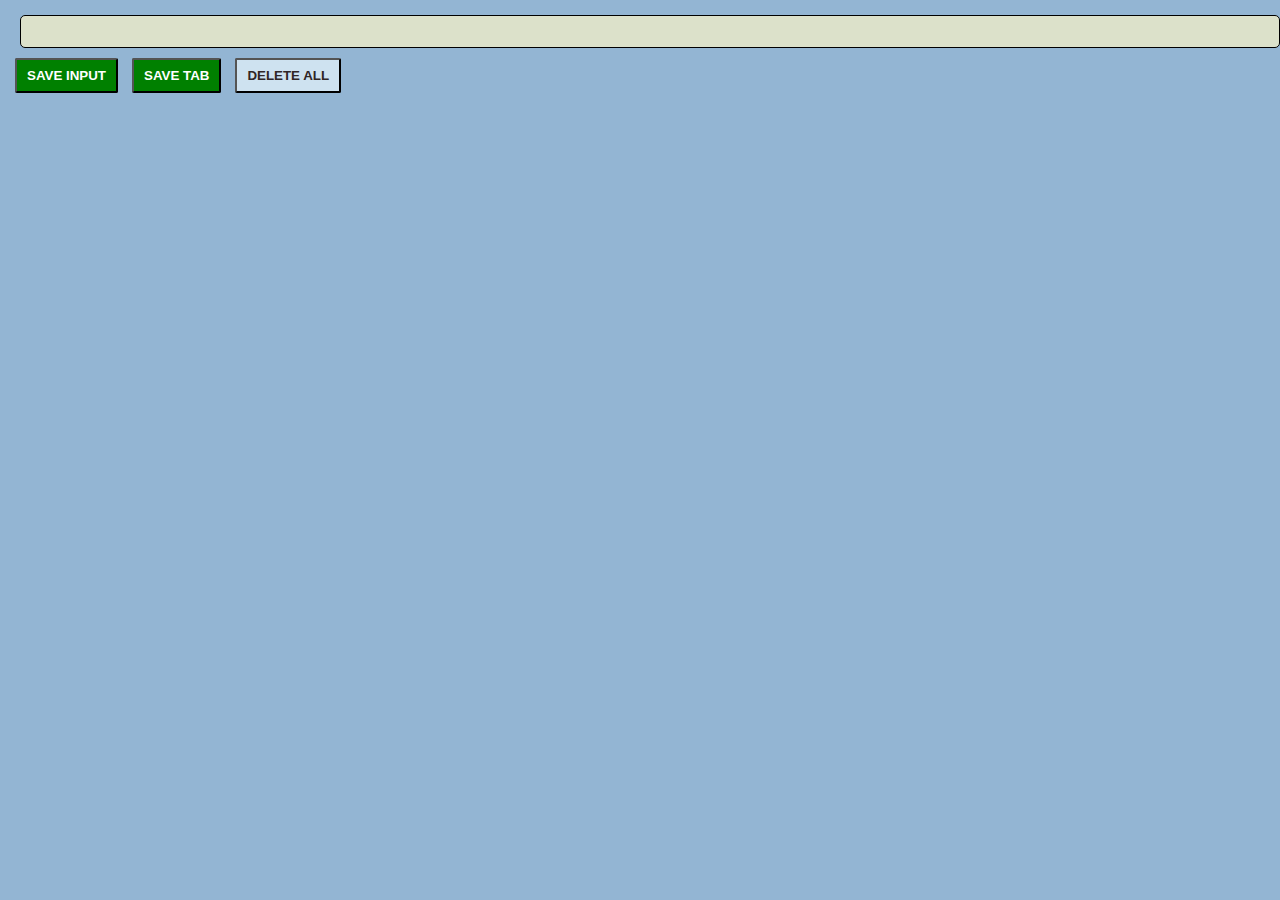
<file: leads_tracker/index.html>
<!DOCTYPE html>
<html>
    <head>
        <link rel="stylesheet" href="index.css">
        <title>Lead tracker</title>
    </head>
    <body>
        <input type="text" id="input-el">
        <button id="input-btn">SAVE INPUT</button>
        <button id="tab-btn">SAVE TAB</button>
        <button id="delete-btn">DELETE ALL</button>
        <ul id="ul-id"></ul>
        <script src="index.js"></script>
    </body>
</html>
</file>
<file: leads_tracker/index.css>
*{
    background-color: rgb(147, 181, 211);
}
body{
    padding: 10px;
    margin:0;
    min-width: 400px;
}
#input-el{
    padding:8px 8px 8px 8px;
    border-radius: 5px;
    width:100%;
    margin:5px 10px 5px 10px;
    box-sizing: border-box;
    border: 1px solid black;
    background-color: rgb(220, 225, 202);
}
ul{
    margin-top: 20px;
    margin-left: 10px;
    list-style: none;
    padding-left: 0;
}
li{
    margin-top: 5px;
}
li a{
    color: rgb(7, 64, 7);
}
#div-id{
    
    background-color: aqua;
    margin: 20px 20px;
    padding-top: 75px;
    width:40%;
    height:100px;
    text-align: center;
    /* font-weight: 20px; */
    font-size: 30px;
    color: white;
    display: flex;
    justify-content: center;

    /* align-items: center; */
}

#input-btn, #tab-btn{
    border-radius: 2px;
    margin: 5px 5px 5px 5px;
    padding: 8px 10px;
    background-color: green;
    color:white;
    font-weight: bolder;
    cursor: pointer;
}
#delete-btn{
    border-radius: 2px;
    margin:5px 5px 5px 5px;
    padding: 8px 10px;
    background-color: rgb(206, 226, 240);
    color:rgb(48, 38, 38);
    font-weight: bolder;
    cursor: pointer;
}
</file>
